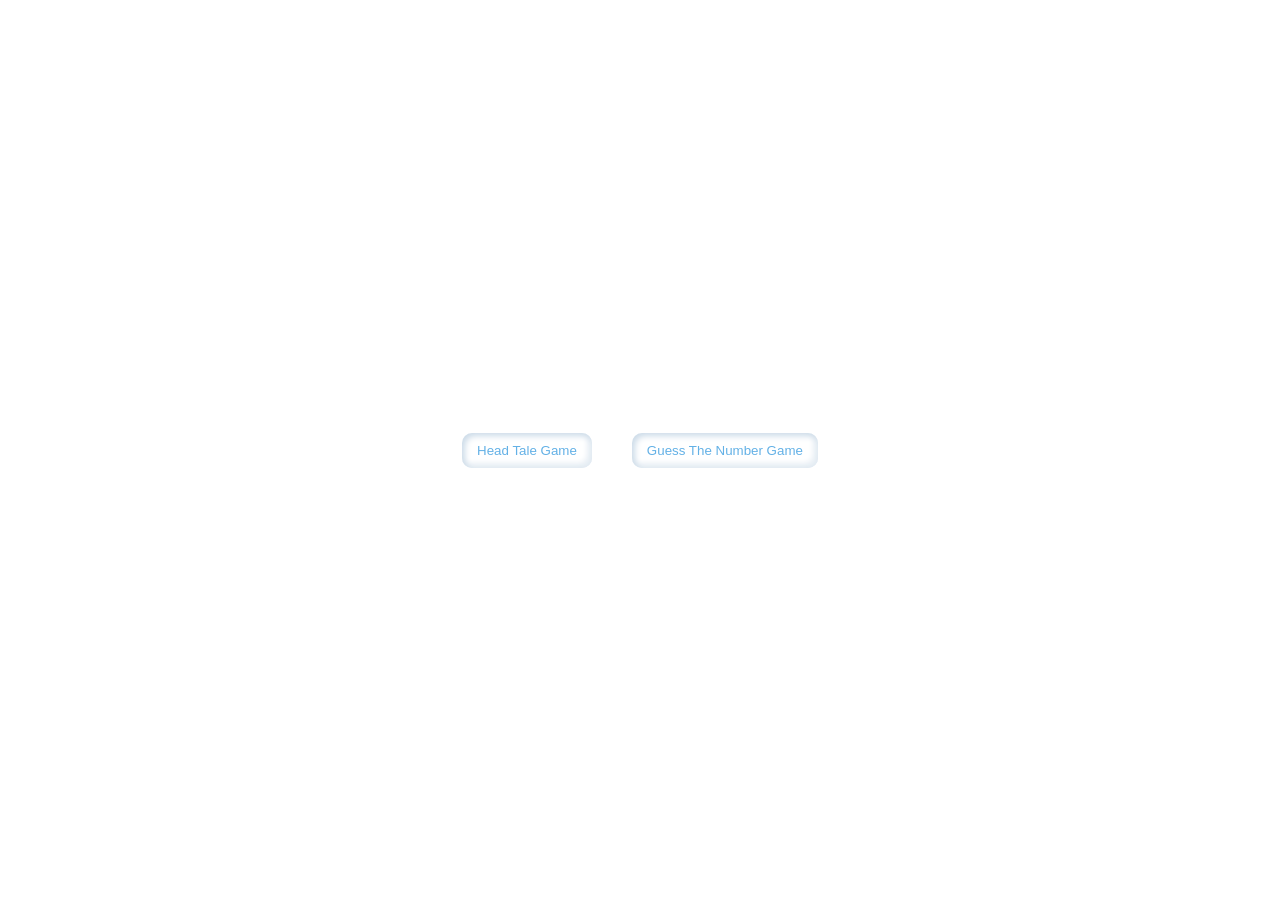
<file: index.html>
<!DOCTYPE html>
<html lang="en">
<head>
    <meta charset="UTF-8">
    <meta name="viewport" content="width=device-width, initial-scale=1.0">
    <title>Home</title>
    <link rel="stylesheet" href="./css/style.css">
</head>
<body>
    <div class="container">
        <div class="box">
            <button><a href="./pages/head-tale-game.html">Head Tale Game</a></button>
            <button><a href="./pages/guess-number-game.html">Guess The Number Game</a></button>
        </div>
    </div>
</body>
</html>
</file>
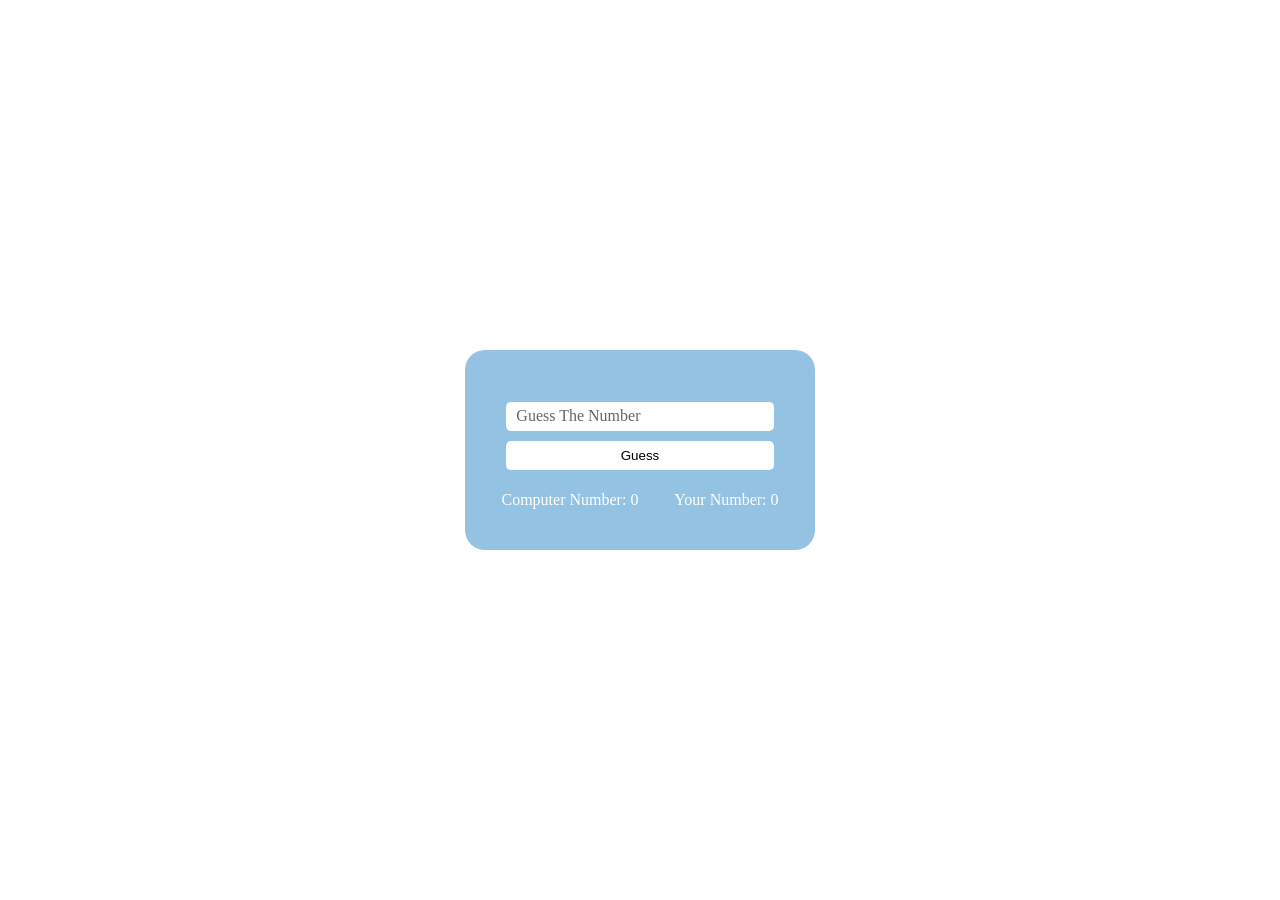
<file: pages/guess-number-game.html>
<!DOCTYPE html>
<html lang="en">
<head>
    <meta charset="UTF-8">
    <meta name="viewport" content="width=device-width, initial-scale=1.0">
    <title>Guess The Number</title>
    <link rel="stylesheet" href="../css/guess-number-game.css">
</head>
<body>
    
    <div class="container">
        <div class="box">
            <form action="" onsubmit="user_input(event)">
                <label for="user-Number" id="user-Number-label">Guess The Number</label>
                <input type="number" name="user-Number" id="user-Number" min="1" max="10" onfocus="input_focus()" onblur="input_blur()">
                <button type="submit">Guess</button>
            </form>
            <div class="result">
                <div class="output"><p>Computer Number: <span id="com_num">0</span></p></div>
                <div class="output"><p>Your Number: <span id="user_num">0</span></p></div>
            </div>
            <p id="message"></p>
        </div>
    </div>

    <script src="../js/guess-number-game.js"></script>
</body>
</html>
</file>
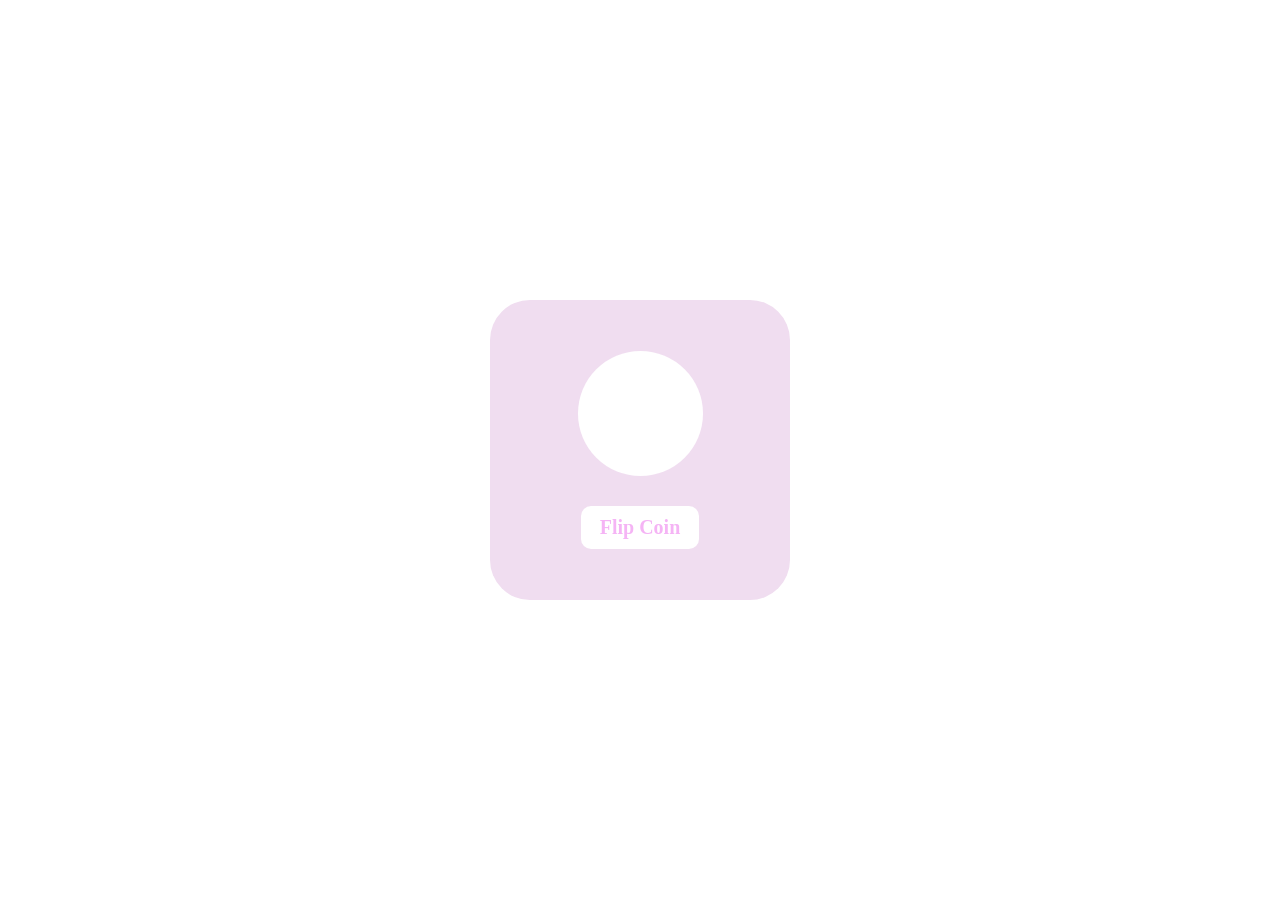
<file: pages/head-tale-game.html>
<!DOCTYPE html>
<html lang="en">

<head>
    <meta charset="UTF-8">
    <meta name="viewport" content="width=device-width, initial-scale=1.0">
    <title>Head Tale Game</title>
    <link rel="stylesheet" href="../css/head-tale-game.css">
</head>
<body>

    <div class="container">
        <div class="box">
            <div class="coin" id="coin"></div>
            <button onclick="flipcoin()">Flip Coin</button>
        </div>
    </div>

    <script src="../js/head-tale-game.js"></script>
</body>
</html>
</file>
<file: css/style.css>
* {
    margin: 0;
    padding: 0;
    box-sizing: border-box;
}

.container {
    width: 100%;
    height: 100vh;
    display: flex;
    justify-content: center;
    align-items: center;
}

.box {
    display: flex;
    gap: 40px;
}

button {
    padding: 10px 15px;
    background: white;
    box-shadow: rgb(204, 219, 232) 3px 3px 6px 0px inset,
                rgba(255, 255, 255, 0.5) -3px -3px 6px 1px inset,
                rgb(204, 219, 232) -3px -3px 6px 0px inset,
                rgba(255, 255, 255, 0.5) -3px -3px 6px 1px inset;
    border: none;
    border-radius: 10px;
}

button a {
    text-decoration: none;
    color: rgb(99, 177, 230);
}
</file>
<file: css/guess-number-game.css>
* {
    margin: 0;
    padding: 0;
    box-sizing: border-box;
}

.container {
    width: 100%;
    height: 100vh;
    display: flex;
    justify-content: center;
    align-items: center;
}

.box {
    width: 350px;
    height: 200px;
    background: #94c2e3;
    display: flex;
    flex-direction: column;
    justify-content: center;
    align-items: center;
    gap: 5px;
    padding: 10px;
    border-radius: 20px;
}

form {
    width: 90%;
    height: 100px;
    display: flex;
    flex-direction: column;
    justify-content: center;
    align-items: center;
    gap: 10px;
    position: relative;
}

label {
    width: 90%;
    padding: 5px 10px;
    position: absolute;
    top: 16px;
    opacity: 0.6;
    color: #000;
}

input {
    width: 90%;
    padding: 7px 10px;
    border: none;
    border-radius: 5px;
}

input:focus {
    outline-color: #80b3d8;
}

button {
    width: 90%;
    padding: 7px 10px;
    border: none;
    border-radius: 5px;
    background: #fff;
}

.result {
    width: 90%;
    padding: 0 10px;
    display: flex;
    justify-content: space-between;
    color: #fff;
    
}

#message {
    font-size: 19px;
    font-weight: 600;

}
</file>
<file: css/head-tale-game.css>
* {
    margin: 0;
    padding: 0;
    box-sizing: border-box;
}

.container {
    width: 100%;
    height: 100vh;
    display: flex;
    justify-content: center;
    align-items: center;
}

.box {
    width: 300px;
    height: 300px;
    background: #f0ddf0;
    display: flex;
    flex-direction: column;
    justify-content: center;
    align-items: center;
    gap: 30px;
    padding: 10px;
    border-radius: 40px;
}

.coin {
    width: 125px;
    height: 125px;
    background: #ffff;
    border-radius: 50%;
    text-align: center;
    padding-top: 50px;
    font-size: 19px;
    font-family: mv boli;
    font-weight: 700;
    color: #f5b4f5;
}

.coinflip {
    animation-duration: 0.5s;
    animation-name: flip;
    animation-delay: 0.1s;
}

@keyframes flip {
    0% {
        transform: rotateX(0);
    } 25% {
        transform: scaleX(25deg);
    } 50% {
        transform: rotateX(50deg);
    } 75% {
        transform: rotateX(75deg);
    } 100% {
        transform: rotateX(100deg);
    }
}

button {
    padding: 10px 19px;
    border: none;
    border-radius: 10px;
    background: #ffff;
    color: #f5b4f5;
    font-size: 20px;
    font-weight: 700;
    font-family: mv boli;
}
</file>
